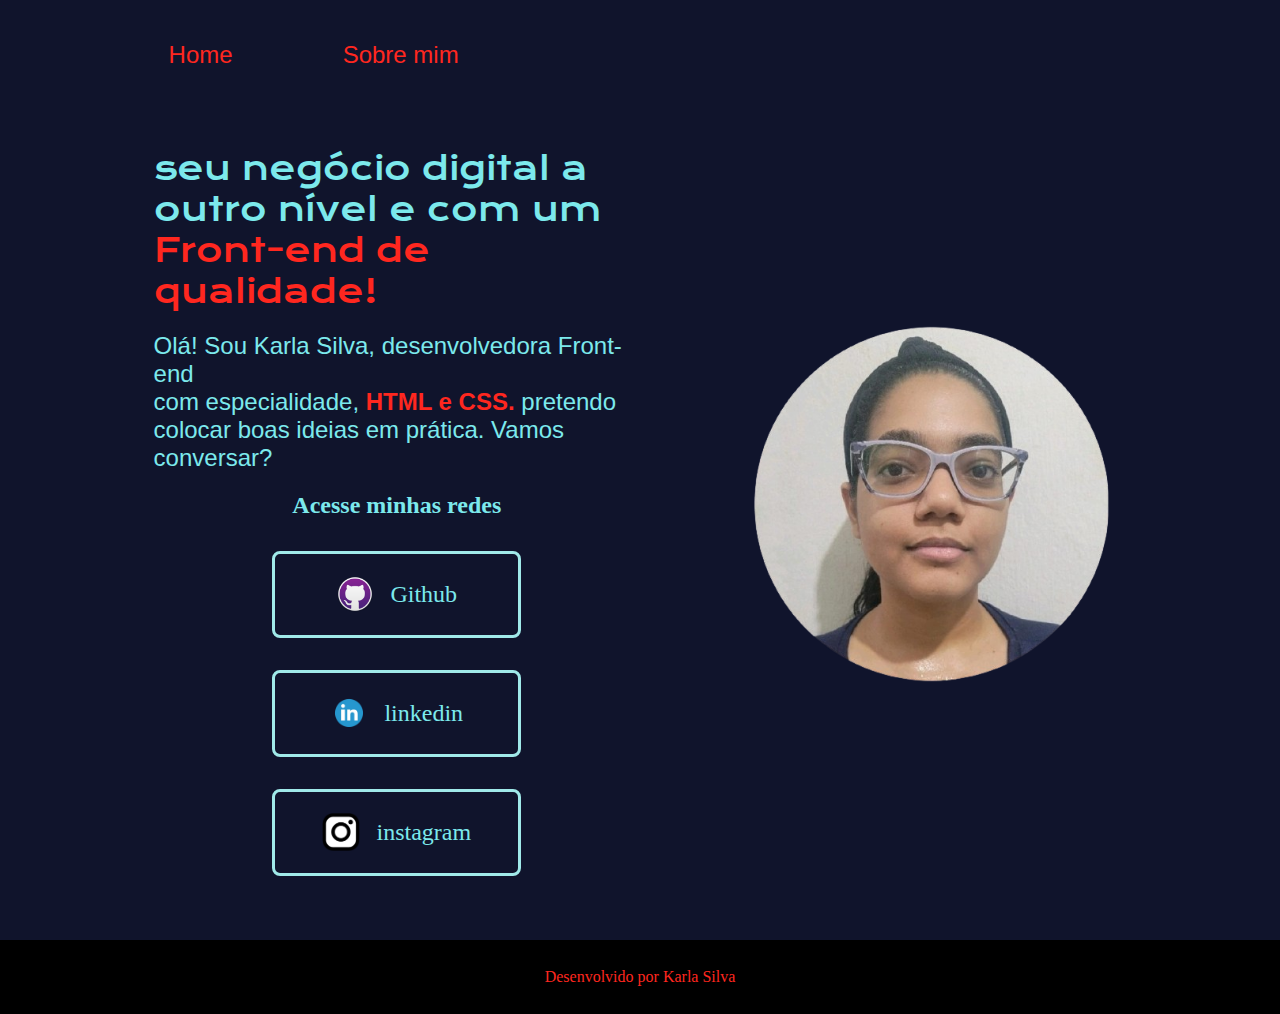
<file: index.html>
<!DOCTYPE html>
<html lang="en">
<head>
    <meta charset="UTF-8">
    <meta name="viewport" content="width=device-width, initial-scale=1.0">
    <title>Meu Portifólio</title>
    <link rel="stylesheet" href="/css/portfolio.css">
</head>
<body>
    <header class="cabeca">
        <nav class="menus">
            <a class="navegacao" href="index.html">Home</a>
            <a class="navegacao" href="sobre.html">Sobre mim</a>
        </nav>
    </header>

    <main class="menu">

        <div class="texto">
            <h1 class="titulo">
                 seu negócio digital a outro 
                nível e com um <strong>  Front-end de qualidade!</strong>
            </h1>
            <p class="conteudo">
                Olá! Sou Karla Silva, desenvolvedora Front-end <br> com especialidade, <strong class="cor"> HTML  
                e CSS. </strong> pretendo <br> colocar   boas ideias em prática. Vamos conversar?
            </p>

            <div class="botao">
            <h2 class="subtitulo">Acesse minhas redes</h2>
            <a class="link" href="https://github.com/netkan"> <img src="/imgs/GitHub-Logo.png" alt="GitHub-Logo">Github</a>
            <a class="link" href="www.linkedin.com/in/karla-silva-s"> <img src="/imgs/linkedin.png" alt="linkedin">linkedin</a>
            <a class="link" href="https://www.instagram.com/"> <img src="/imgs/instagram.png" alt="instagram">instagram</a>
            </div>
        </div> 
             <img class="foto_perfil" src="WhatsApp Image 2024-06-14 at 22.08.29.jpeg" alt="Karla  Silva">
    </main>
    
    <footer>
        <p>Desenvolvido por Karla Silva</p>
    </footer>

</body>
</html>
</file>
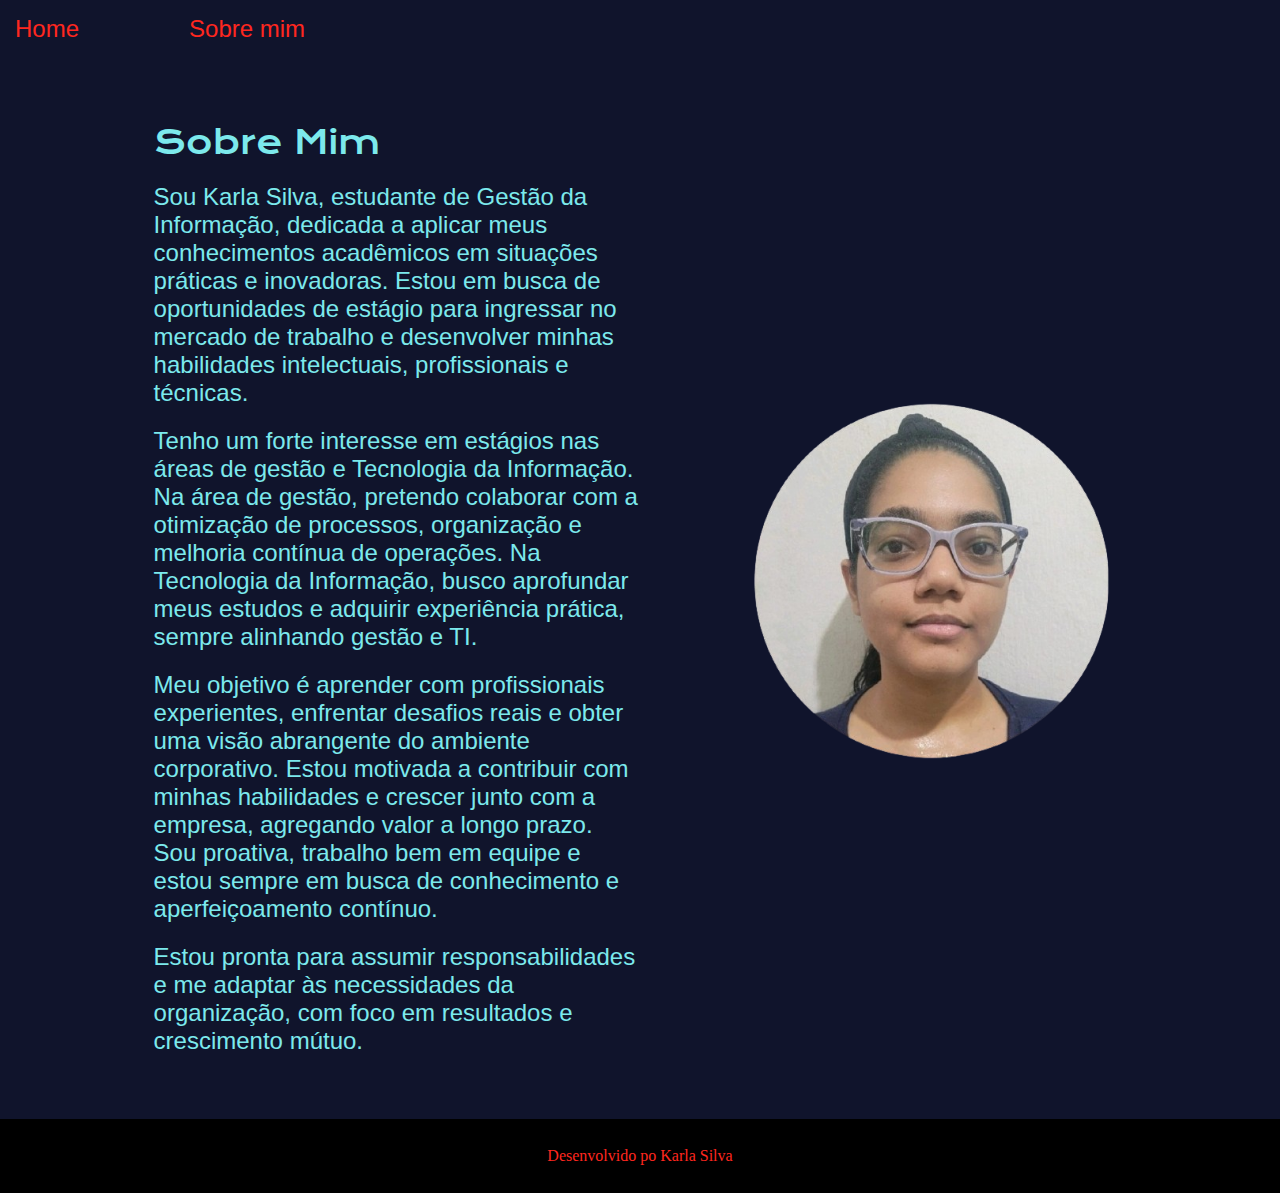
<file: sobre.html>
<!DOCTYPE html>
<html lang="en">
<head>
    <meta charset="UTF-8">
    <meta name="viewport" content="width=device-width, initial-scale=1.0">
    <title>portfolio</title>
    <link rel="stylesheet" href="/css/portfolio.css">
</head>
<body>
    <head class="cabeca">
        <nav class="menus">
            <a class="navegacao" href="index.html">Home</a>
            <a class="navegacao" href="sobre.html">Sobre mim</a>
        </nav>
    </head>
    <main class="menu">

        <div class="texto">
            <h1 class="titulo">Sobre Mim</h1>
                <p class="conteudo2">Sou Karla Silva, estudante de Gestão da Informação, dedicada a aplicar meus conhecimentos acadêmicos em situações práticas e inovadoras. Estou em busca de oportunidades de estágio para ingressar no mercado de trabalho e desenvolver minhas habilidades intelectuais, profissionais e técnicas.</p>

                <p class="conteudo2">
                    Tenho um forte interesse em estágios nas áreas de gestão e Tecnologia da Informação. Na área de gestão, pretendo colaborar com a otimização de processos, organização e melhoria contínua de operações. Na Tecnologia da Informação, busco aprofundar meus estudos e adquirir experiência prática, sempre alinhando gestão e TI.
                </p>

                <p class="conteudo2">Meu objetivo é aprender com profissionais experientes, enfrentar desafios reais e obter uma visão abrangente do ambiente corporativo. Estou motivada a contribuir com minhas habilidades e crescer junto com a empresa, agregando valor a longo prazo. Sou proativa, trabalho bem em equipe e estou sempre em busca de conhecimento e aperfeiçoamento contínuo.</p>
            
                <p class="conteudo2">Estou pronta para assumir responsabilidades e me adaptar às necessidades da organização, com foco em resultados e crescimento mútuo.</p>
        </div>
         <img class="foto_perfil" src="/WhatsApp Image 2024-06-14 at 22.08.29.jpeg" alt="Karla ilva">
    </main>
    <footer>
        <p>Desenvolvido po Karla Silva</p>
    </footer>
</body>
</html>
</file>
<file: css/portfolio.css>
@import url('https://fonts.googleapis.com/css2?family=Krona+One&display=swap');

:root{
    --cor-principal: #10142c;
    --cor-secundaria: #ff271f;
    --cor-terciaria: #7ce9ec;
}

*{
    margin: 0;
    padding: 0;
}
body{
    background-color: var(--cor-principal);
    color: var(--cor-terciaria);
    box-sizing: border-box;
}

.menus{
    display: flex;
    gap: 80px;
}
a{
    text-decoration: none;
}
.navegacao{
  font-family: 'montserrat', sans-serif;
  font-size: 1.5rem;
  font-weight: 400;
  color: var(--cor-secundaria);
  padding: 15px;
  border-radius: 15px;
}

.navegacao:hover{
    font-family: 'montserrat', sans-serif;
    font-size: 1.6rem;
    color: rgb(41, 105, 223);
}

.cabeca{
    padding: 2% 0% 0% 12%; 
   
}
.link{
    color:var(--cor-terciaria);
    text-decoration: none;
    border-radius: 8px;
    width: 50%;
    text-align: center;
    font-size: 1.5rem;
    padding: 21.5px  0;
    border: solid #a0e9e9;
    display: flex;
    justify-content: center;
    gap: 16px;
    align-items: center;
}
strong{
    color: var(--cor-secundaria);
}

.cor{
    color: var(--cor-secundaria);
}
.subititulo{
    font-family: "Krona One", sans-serif;
    font-weight: 400;
    font-size: 1.5rem;
}
.botao{
    display: flex;
    justify-content: space-between;
    flex-direction: column;
    align-items: center;
    gap: 32px;
    text-align: center;
}
.link:hover{
    color: rgb(218, 14, 14);
    border: #2f2cdf solid;
}
.foto_perfil{
    width: 40%;
    height: 40%;
}
.menu{
    padding: 5% 12%;
    display: flex;
    justify-content: space-between;
    gap: 50px;
    align-items: center;
}
.texto{
    width: 50%;
    display: flex;
    flex-direction: column;
    gap: 20px;
}

.titulo{
   font-size: 2,25rem;
   font-family: "Krona One", sans-serif;
   font-weight: 200;
}
.conteudo{
    font-size: 1.5rem;
    font-family: 'Lucida Sans', 'Lucida Sans Regular', 'Lucida Grande', 'Lucida Sans Unicode', Geneva, Verdana, sans-serif;
 }
 .conteudo2{
    font-size: 1.5rem;
    font-family: 'Lucida Sans', 'Lucida Sans Regular', 'Lucida Grande', 'Lucida Sans Unicode', Geneva, Verdana, sans-serif;
 }

 img{
    height: 38px;
    width: 38px;
 }

 footer{
    padding: 28px;
    background-color: rgb(0, 0, 0);
    color: var(--cor-secundaria);
    text-align: center;
 }

 @media (max-width: 1200px ){
    .menu{
        flex-direction: column-reverse;
        padding: 5%;
    }
    .cabeca{
       padding: 10%;
    }

    .menus{
        justify-content: center;
    }
    
    .texto{
        width: auto;
    }

    .foto_perfil{
        width: 60%;
        height: 60%;
    }
 }
</file>
